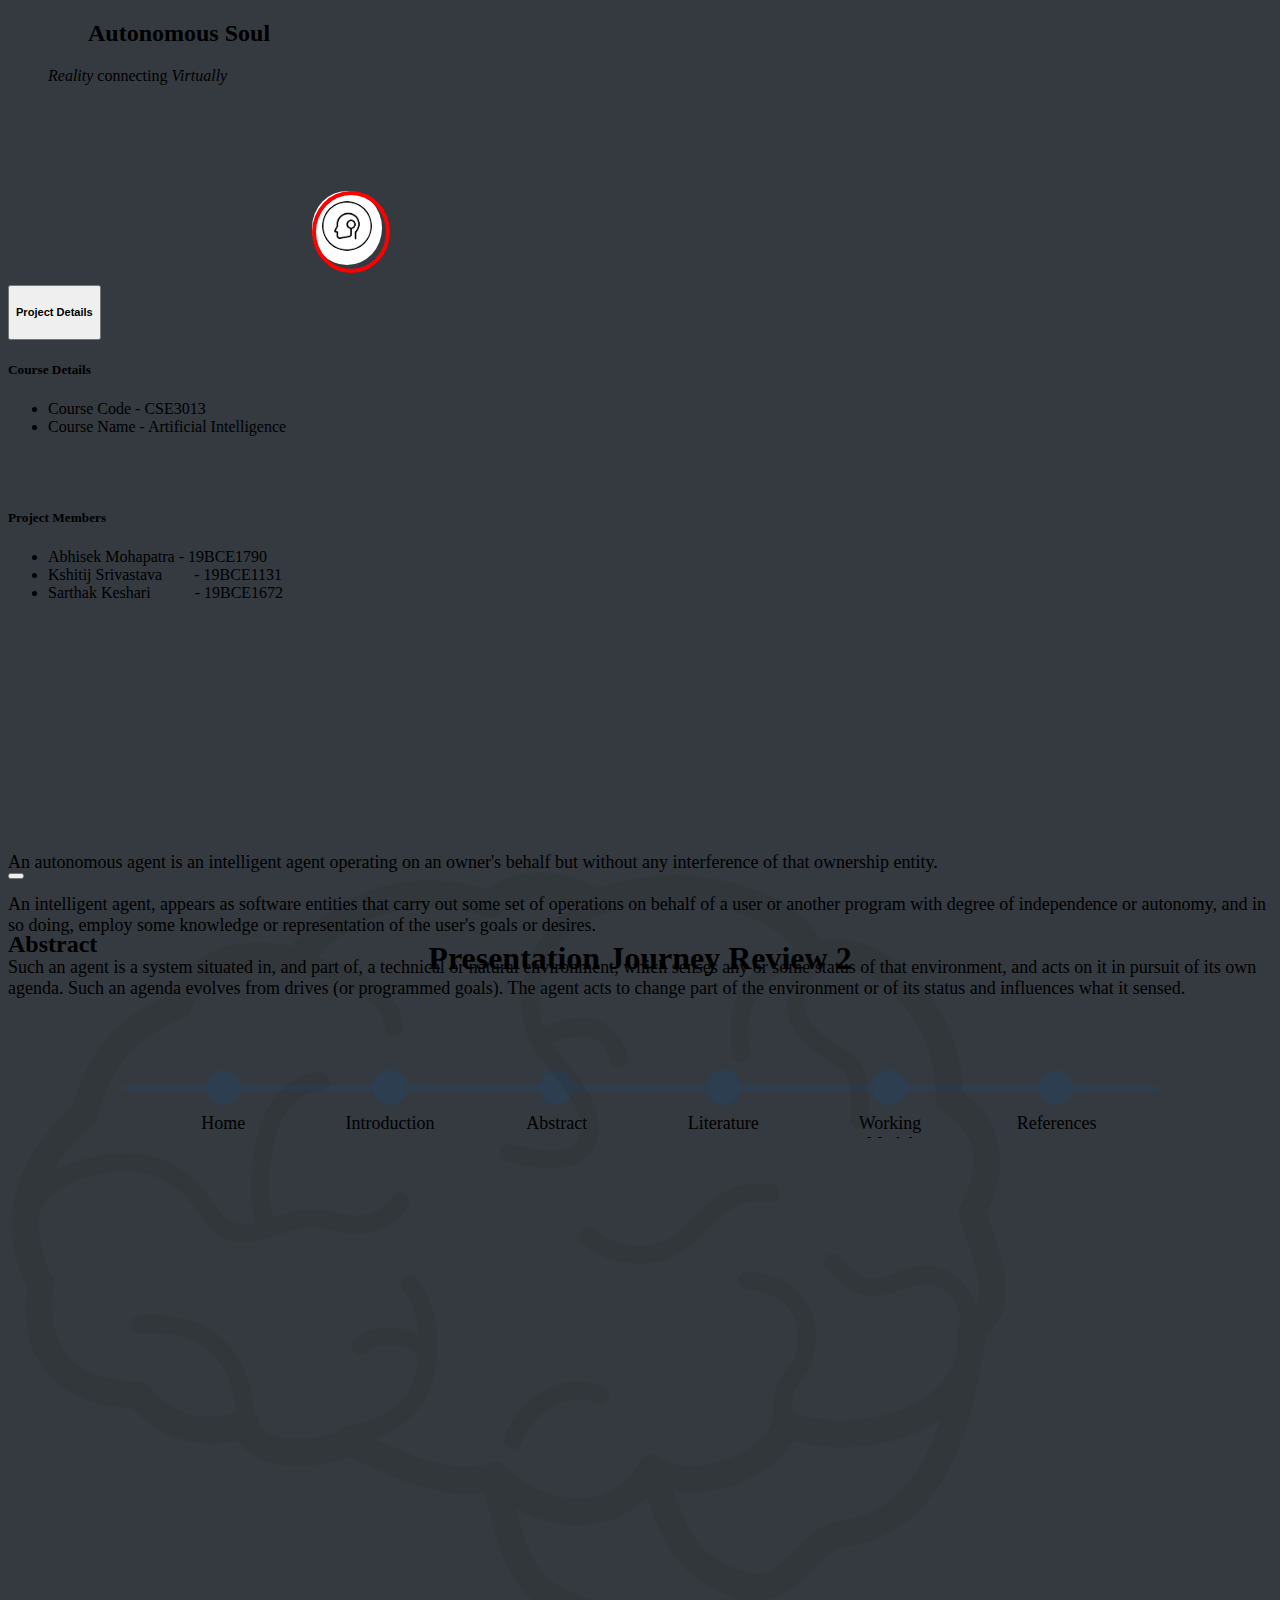
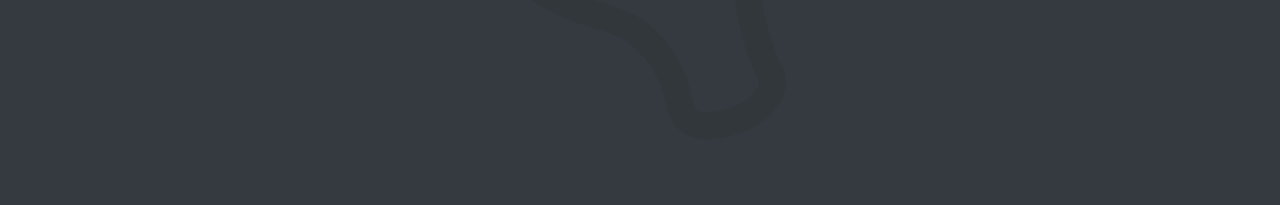
<file: abstract.html>
<!doctype html>
<html lang="en">
  <head>
    <!-- Required meta tags -->
    <meta charset="utf-8">
    <meta name="viewport" content="width=device-width, initial-scale=1">

    <!-- Bootstrap CSS -->
    <link href="https://cdn.jsdelivr.net/npm/bootstrap@5.0.0-beta3/dist/css/bootstrap.min.css" rel="stylesheet" integrity="sha384-eOJMYsd53ii+scO/bJGFsiCZc+5NDVN2yr8+0RDqr0Ql0h+rP48ckxlpbzKgwra6" crossorigin="anonymous">
    <link rel="stylesheet" href="style.css">
    <link rel="shortcut icon" href="robo svg.png">

    <script src="https://ajax.googleapis.com/ajax/libs/jquery/3.5.1/jquery.min.js"></script>
    <title>AI Project</title>
  </head>
  <body>
    <nav class="navbar navbar-dark bg-dark">
      <div class="container-fluid">
        <a class="navbar-brand">
          <figure class="">
            <blockquote class="blockquote">
              <h2>Autonomous Soul</h2>
            </blockquote>
            <figcaption class="blockquote-footer text-end">
              <cite title="Source Title">Reality</cite> connecting <cite title="Source Title">Virtually</cite>
            </figcaption>
          </figure>
        </a>
        
        <svg xmlns="http://www.w3.org/2000/svg" version="1.1">
          <defs>
            <filter id="goo">
              <feGaussianBlur in="SourceGraphic" result="blur" stdDeviation="10"></feGaussianBlur>
              <feColorMatrix in="blur" mode="matrix" values="1 0 0 0 0 0 1 0 0 0 0 0 1 0 0 0 0 0 21 -7" result="goo"></feColorMatrix>
              <feBlend in2="goo" in="SourceGraphic" result="mix"></feBlend>
            </filter>
          </defs>
        </svg>
        
        <button class="btn btn-primary blob-btn" type="button" data-bs-toggle="offcanvas" data-bs-target="#offcanvasBottom" aria-controls="offcanvasBottom" id="playpause">
            <img src="robo svg.png" alt="" id="menu">
            <span class="blob-btn__inner">
              <span class="blob-btn__blobs">
                <span class="blob-btn__blob"></span>
                <span class="blob-btn__blob"></span>
                <span class="blob-btn__blob"></span>
                <span class="blob-btn__blob"></span>
              </span>
            </span>
        </button>

        <div class="offcanvas offcanvas-bottom" tabindex="-1" id="offcanvasBottom" aria-labelledby="offcanvasBottomLabel" style="height: 500px;">
          <div class="offcanvas-header">
              <div class="accordion accordion-flush container-fluid" id="accordionFlushExample">
                <div class="accordion-item">
                  <h2 class="accordion-header" id="flush-headingOne">
                    <button class="accordion-button collapsed" type="button" data-bs-toggle="collapse" data-bs-target="#flush-collapseOne" aria-expanded="false" aria-controls="flush-collapseOne">
                      <h5>
                        Project Details
                      </h5>
                    </button>
                  </h2>
                  <div id="flush-collapseOne" class="accordion-collapse collapse" aria-labelledby="flush-headingOne" data-bs-parent="#accordionFlushExample">
                    <div class="accordion-body" style="height: 500px;">
                      <h5>Course Details</h5>
                      <div class="container">
                        <ul class="list-group ml-4">
                          <li class="list-group-item list-group-item-dark">Course Code - CSE3013</li>
                          <li class="list-group-item list-group-item-dark">Course Name - Artificial Intelligence</li>
                        </ul>
                      </div>
                      <br><br>
                      <h5>Project Members</h5>
                      <div class="container">
                        <ul class="list-group ml-4">
                          <li class="list-group-item list-group-item-dark">Abhisek Mohapatra - 19BCE1790</li>
                          <li class="list-group-item list-group-item-dark">Kshitij Srivastava&ensp;&emsp;&ensp;- 19BCE1131</li>
                          <li class="list-group-item list-group-item-dark">Sarthak Keshari &emsp;&emsp;&ensp;- 19BCE1672</li>
                        </ul>
                      </div>
                    </div>
                  </div>
                </div>
                </div>
            <button type="button" class="btn-close text-reset" data-bs-dismiss="offcanvas" aria-label="Close"></button>
          </div>
          <div class="offcanvas-body small" style=" overflow: hidden;">
            <h1 class="m-1">Presentation Journey <span>Review 2</span></h1>
            <div class="flex-parent">
              <div class="input-flex-container">
                <a class="input" href="#" onclick="setTimeout(function() {
                  window.location.href='index.html';
              }, 2000);">
                  <span data-year="Home" data-info=""></span>
                </a>
                <a class="input" href="#" onclick="setTimeout(function() {
                  window.location.href='intro.html';
              }, 1000);">
                  <span data-year="Introduction" data-info=""></span>
                </a>
                <a class="input" href="#" onclick="setTimeout(function() {
                  window.location.href='abstract.html';
              }, 1000);">
                  <span data-year="Abstract" data-info=""></span>
                </a>
                <a class="input" href="#" onclick="setTimeout(function() {
                  window.location.href='litsurvey.html';
              }, 1000);">
                  <span data-year="Literature survey" data-info=""></span>
                </a>
                <a class="input" href="#" onclick="setTimeout(function() {
                  window.location.href='workingmodel.html';
              }, 1000);">
                  <span data-year="Working Model" data-info=""></span>
                </a>
                <a class="input" href="#" onclick="setTimeout(function() {
                  window.location.href='reference.html';
              }, 1000);">
                  <span data-year="References" data-info=""></span>
                </a>
              </div>
              <!-- <div class="description-flex-container">
                <p>And future Call of Duty players would thank them.</p>
                <p>Because every kid should get to be Tarzan for a day.</p>
                <p class="active">And the world rejoiced.</p>
                <p>Because building roads is inconvenient.</p>
                <p>Ain’t nobody got time to rake.</p>
                <p>Because paper currency is for noobs.</p>
                <p>Nobody likes cords. Nobody.</p>
                <p>Brighter than glow memory.</p>
                <p>To capitalize on an as-yet nascent market for cat photos.</p>
                <p>Because organic search rankings take work.</p>
              </div> -->
            </div>
            
          
          </div>
        </div>
      </div>
    </nav>

    <div class="container d-flex justify-content-center bg-light ps-5 pe-5" style="height: 100vh;">
      <audio src="back_audio.mp4#t=2" autoplay preload="auto" loop id="aud"></audio>
      <script>
        var aud = document.getElementById("aud");
        aud.volume=0.05;
      </script>
      <img class="w-50" src="abstract.png" alt="" style="opacity: 0.1; position: absolute;">
      <h2 class="p-5" style="position: relative; top: 14vh;">Abstract</h2>
      <p class="p-5" style="position: relative; font-size: large;">
        An autonomous agent is an intelligent agent operating on an owner's behalf but without any interference of that ownership entity.<br><br>An intelligent agent, appears as software entities that carry out some set of operations on behalf of a user or another program with degree of independence or autonomy, and in so doing, employ some knowledge or representation of the user's goals or desires.<br><br>
        Such an agent is a system situated in, and part of, a technical or natural environment, which senses any or some status of that environment, and acts on it in pursuit of its own agenda. Such an agenda evolves from drives (or programmed goals). The agent acts to change part of the environment or of its status and influences what it sensed.
      </p> 

      <script>
        $(function(){
          var inputs = $('.input');
          var paras = $('.description-flex-container').find('p');
          inputs.click(function(){
            var t = $(this),
                ind = t.index(),
                matchedPara = paras.eq(ind);
            
            t.add(matchedPara).addClass('active');
            inputs.not(t).add(paras.not(matchedPara)).removeClass('active');
          });
        });
      </script>

      <script>

        function sleep(milliseconds) {
          return new Promise(resolve => setTimeout(resolve, milliseconds));
        }
        async function fun() {
            while(true)
            {
              // console.log(document.getElementById('offcanvasBottom').style["visibility"]);
              var vid=document.getElementById('myVideo');
              if(document.getElementById('offcanvasBottom').style["visibility"]=="visible")
              {
                console.log("Pause");
                vid.pause();
              }
              else
              {
                console.log("Play");
                vid.play();
              }       
              await sleep(1000);
            }
        }
        fun();
      </script>
      
    </div>

    <!-- Optional JavaScript; choose one of the two! -->

    <!-- Option 1: Bootstrap Bundle with Popper -->
    <script src="https://cdn.jsdelivr.net/npm/bootstrap@5.0.0-beta3/dist/js/bootstrap.bundle.min.js" integrity="sha384-JEW9xMcG8R+pH31jmWH6WWP0WintQrMb4s7ZOdauHnUtxwoG2vI5DkLtS3qm9Ekf" crossorigin="anonymous"></script>

    <!-- Option 2: Separate Popper and Bootstrap JS -->
    <!--
    <script src="https://cdn.jsdelivr.net/npm/@popperjs/core@2.9.1/dist/umd/popper.min.js" integrity="sha384-SR1sx49pcuLnqZUnnPwx6FCym0wLsk5JZuNx2bPPENzswTNFaQU1RDvt3wT4gWFG" crossorigin="anonymous"></script>
    <script src="https://cdn.jsdelivr.net/npm/bootstrap@5.0.0-beta3/dist/js/bootstrap.min.js" integrity="sha384-j0CNLUeiqtyaRmlzUHCPZ+Gy5fQu0dQ6eZ/xAww941Ai1SxSY+0EQqNXNE6DZiVc" crossorigin="anonymous"></script>
    -->
  </body>
</html>
</file>
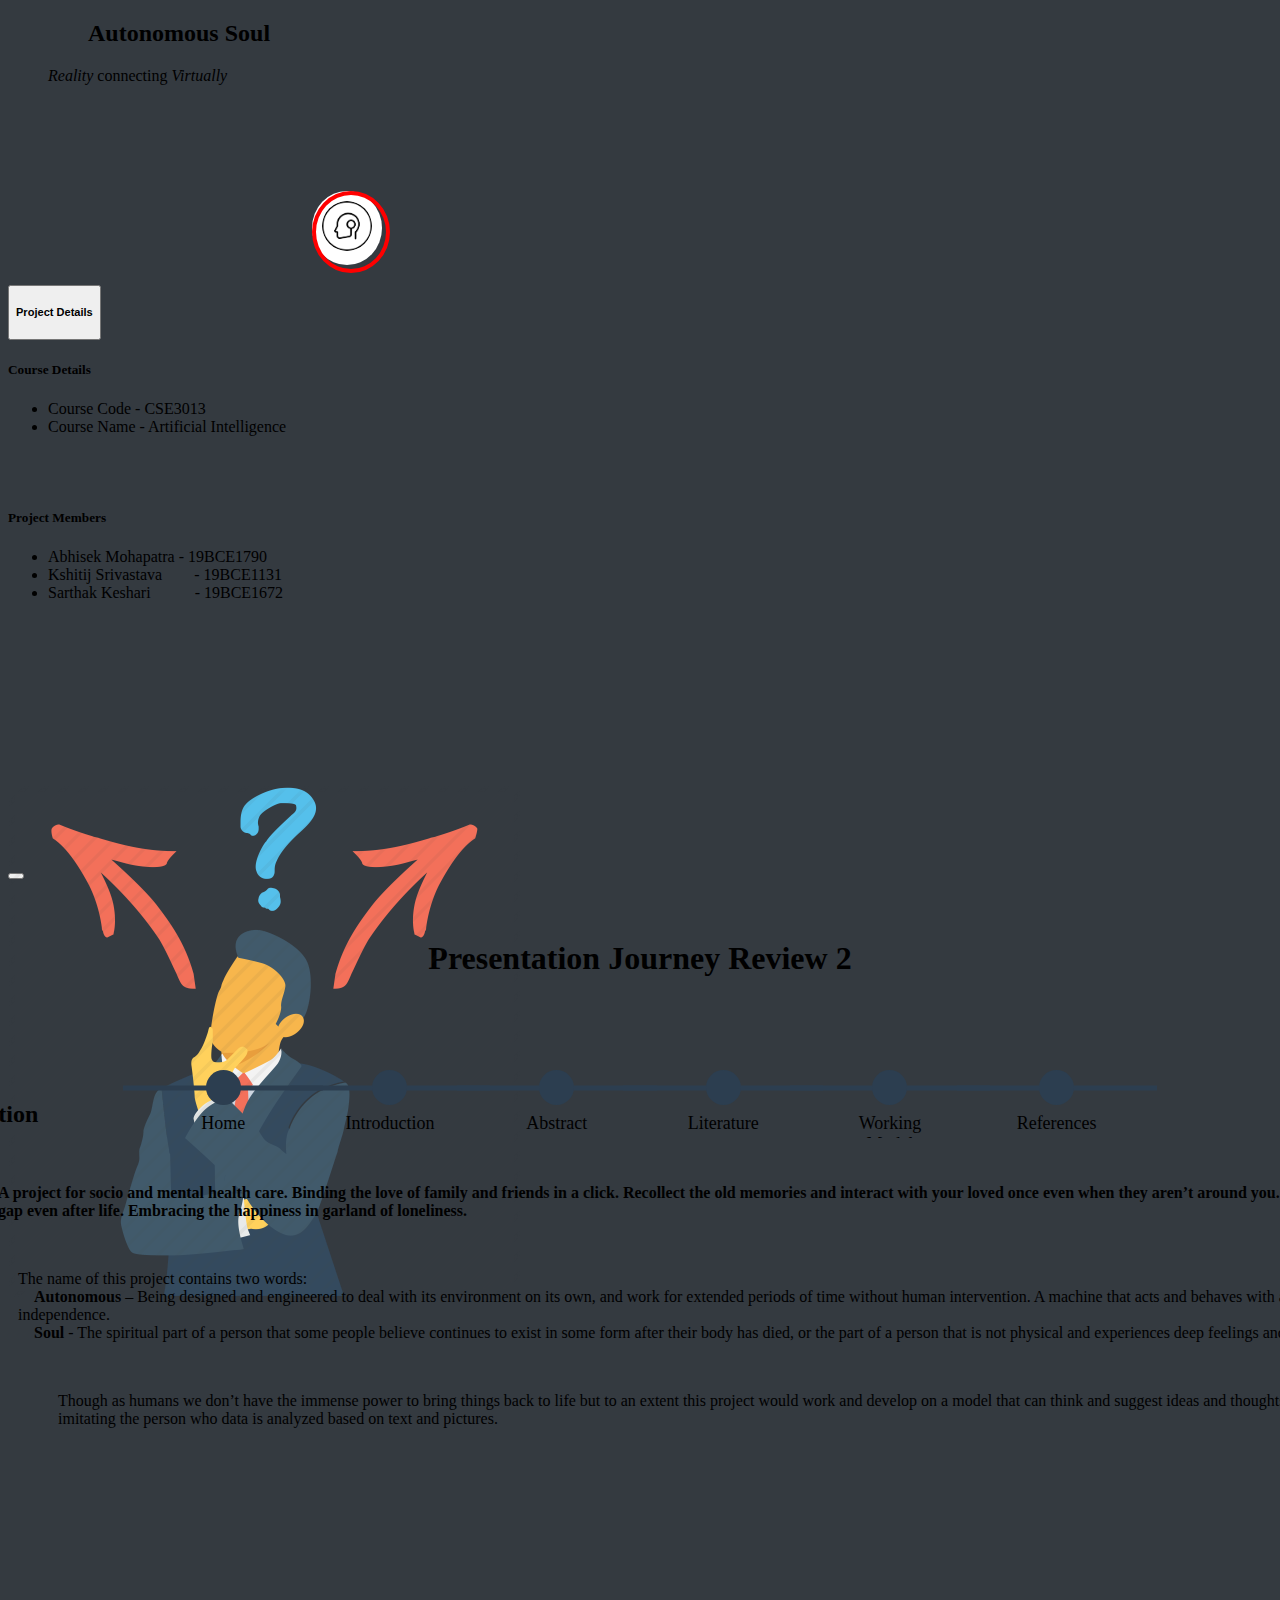
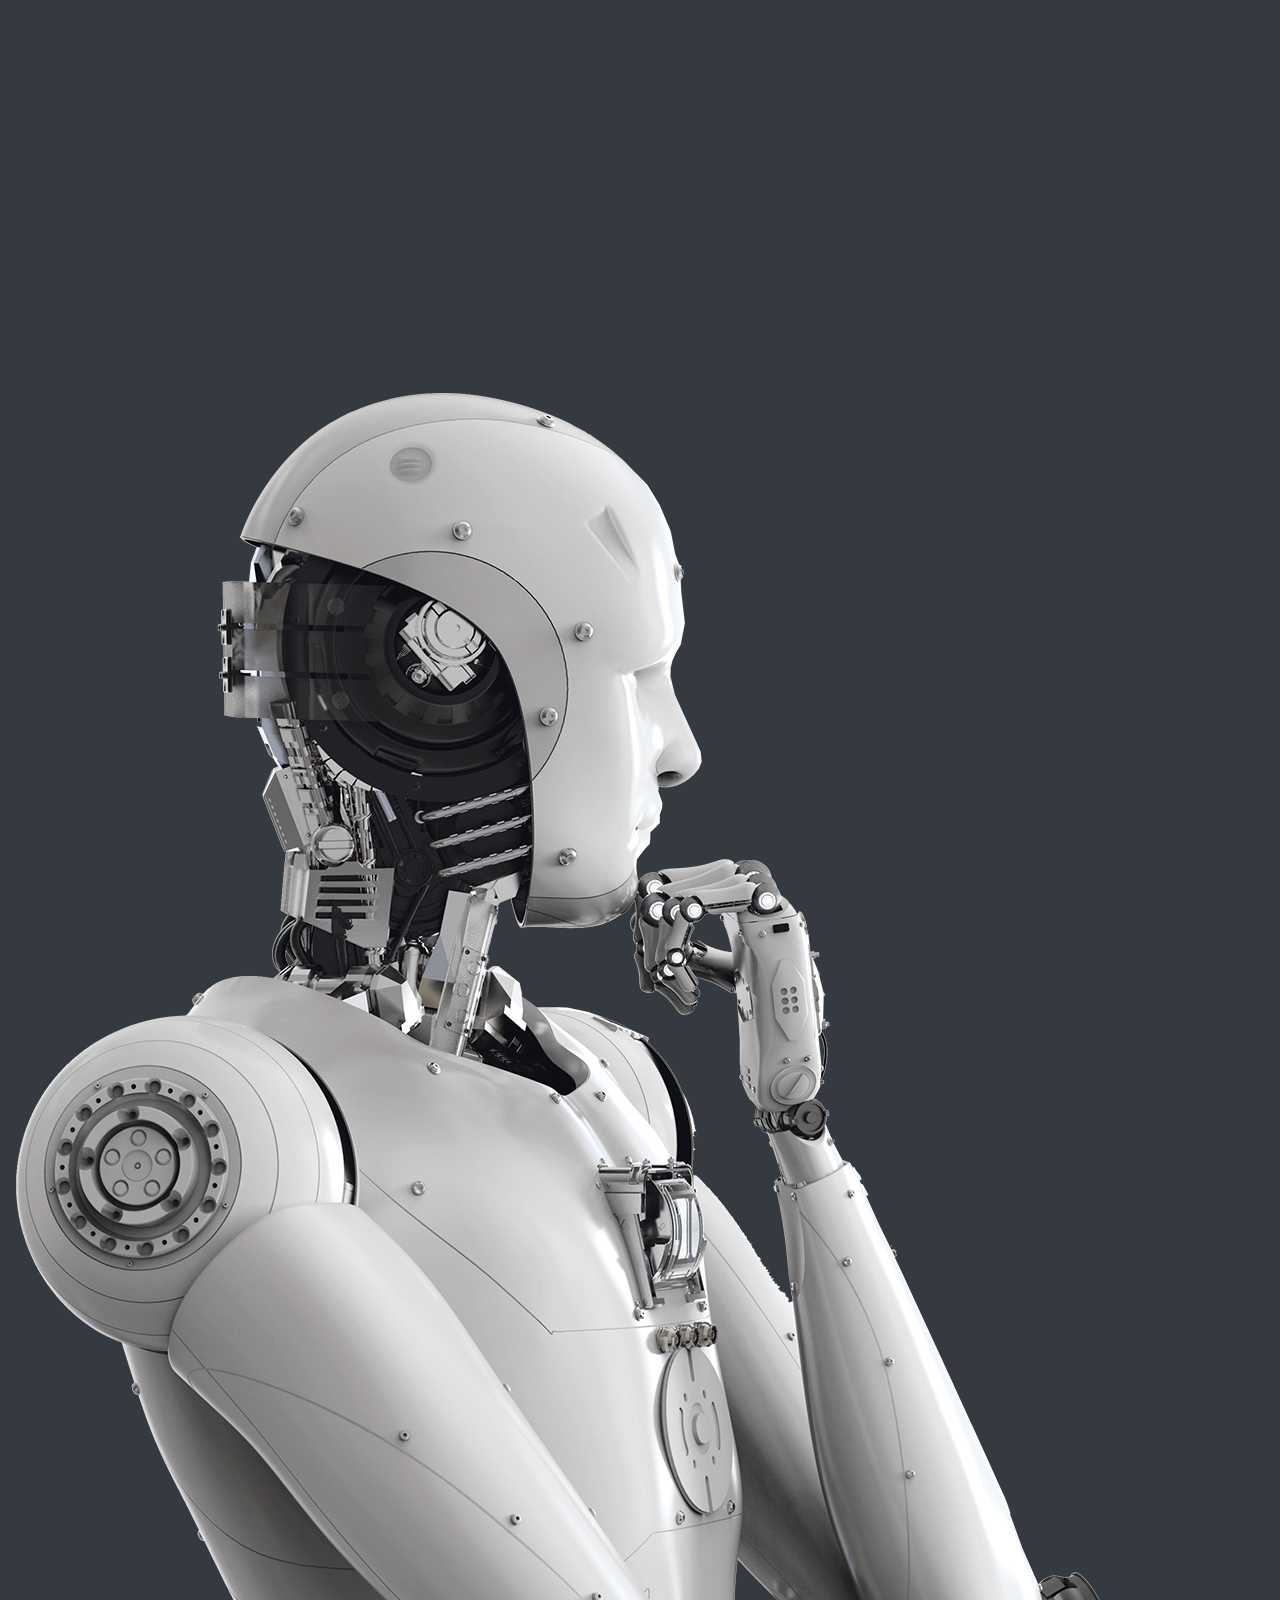
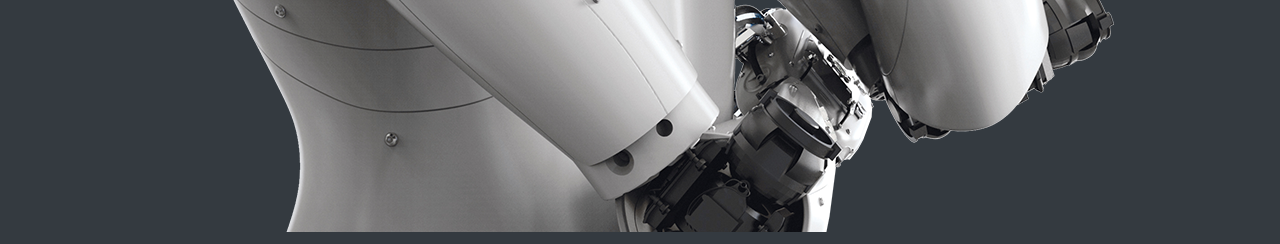
<file: intro.html>
<!doctype html>
<html lang="en">
  <head>
    <!-- Required meta tags -->
    <meta charset="utf-8">
    <meta name="viewport" content="width=device-width, initial-scale=1">

    <!-- Bootstrap CSS -->
    <link href="https://cdn.jsdelivr.net/npm/bootstrap@5.0.0-beta3/dist/css/bootstrap.min.css" rel="stylesheet" integrity="sha384-eOJMYsd53ii+scO/bJGFsiCZc+5NDVN2yr8+0RDqr0Ql0h+rP48ckxlpbzKgwra6" crossorigin="anonymous">
    <link rel="stylesheet" href="style.css">
    <link rel="shortcut icon" href="robo svg.png">

    <script src="https://ajax.googleapis.com/ajax/libs/jquery/3.5.1/jquery.min.js"></script>
    <title>AI Project</title>
  </head>
  <body>
    <audio src="back_audio.mp4#t=2" autoplay preload="auto" loop id="aud"></audio>
    <script>
        var aud = document.getElementById("aud");
        aud.volume=0.05;
      </script>
    <nav class="navbar navbar-dark bg-dark">
      <div class="container-fluid">
        <a class="navbar-brand">
          <figure class="">
            <blockquote class="blockquote">
              <h2>Autonomous Soul</h2>
            </blockquote>
            <figcaption class="blockquote-footer text-end">
              <cite title="Source Title">Reality</cite> connecting <cite title="Source Title">Virtually</cite>
            </figcaption>
          </figure>
        </a>
        
        <svg xmlns="http://www.w3.org/2000/svg" version="1.1">
          <defs>
            <filter id="goo">
              <feGaussianBlur in="SourceGraphic" result="blur" stdDeviation="10"></feGaussianBlur>
              <feColorMatrix in="blur" mode="matrix" values="1 0 0 0 0 0 1 0 0 0 0 0 1 0 0 0 0 0 21 -7" result="goo"></feColorMatrix>
              <feBlend in2="goo" in="SourceGraphic" result="mix"></feBlend>
            </filter>
          </defs>
        </svg>
        
        <button class="btn btn-primary blob-btn" type="button" data-bs-toggle="offcanvas" data-bs-target="#offcanvasBottom" aria-controls="offcanvasBottom" id="playpause">
            <img src="robo svg.png" alt="" id="menu">
            <span class="blob-btn__inner">
              <span class="blob-btn__blobs">
                <span class="blob-btn__blob"></span>
                <span class="blob-btn__blob"></span>
                <span class="blob-btn__blob"></span>
                <span class="blob-btn__blob"></span>
              </span>
            </span>
        </button>

        <div class="offcanvas offcanvas-bottom" tabindex="-1" id="offcanvasBottom" aria-labelledby="offcanvasBottomLabel" style="height: 500px;">
          <div class="offcanvas-header">
              <div class="accordion accordion-flush container-fluid" id="accordionFlushExample">
                <div class="accordion-item">
                  <h2 class="accordion-header" id="flush-headingOne">
                    <button class="accordion-button collapsed" type="button" data-bs-toggle="collapse" data-bs-target="#flush-collapseOne" aria-expanded="false" aria-controls="flush-collapseOne">
                      <h5>
                        Project Details
                      </h5>
                    </button>
                  </h2>
                  <div id="flush-collapseOne" class="accordion-collapse collapse" aria-labelledby="flush-headingOne" data-bs-parent="#accordionFlushExample">
                    <div class="accordion-body" style="height: 500px;">
                      <h5>Course Details</h5>
                      <div class="container">
                        <ul class="list-group ml-4">
                          <li class="list-group-item list-group-item-dark">Course Code - CSE3013</li>
                          <li class="list-group-item list-group-item-dark">Course Name - Artificial Intelligence</li>
                        </ul>
                      </div>
                      <br><br>
                      <h5>Project Members</h5>
                      <div class="container">
                        <ul class="list-group ml-4">
                          <li class="list-group-item list-group-item-dark">Abhisek Mohapatra - 19BCE1790</li>
                          <li class="list-group-item list-group-item-dark">Kshitij Srivastava&ensp;&emsp;&ensp;- 19BCE1131</li>
                          <li class="list-group-item list-group-item-dark">Sarthak Keshari &emsp;&emsp;&ensp;- 19BCE1672</li>
                        </ul>
                      </div>
                    </div>
                  </div>
                </div>
                </div>
            <button type="button" class="btn-close text-reset" data-bs-dismiss="offcanvas" aria-label="Close"></button>
          </div>
          <div class="offcanvas-body small" style=" overflow: hidden;">
            <h1 class="m-1">Presentation Journey <span>Review 2</span></h1>
            <div class="flex-parent">
                <div class="flex-parent">
                    <div class="input-flex-container">
                      <a class="input" href="#" onclick="setTimeout(function() {
                        window.location.href='index.html';
                    }, 2000);">
                        <span data-year="Home" data-info=""></span>
                      </a>
                      <a class="input" href="#" onclick="setTimeout(function() {
                        window.location.href='intro.html';
                    }, 1000);">
                        <span data-year="Introduction" data-info=""></span>
                      </a>
                      <a class="input" href="#" onclick="setTimeout(function() {
                        window.location.href='abstract.html';
                    }, 1000);">
                        <span data-year="Abstract" data-info=""></span>
                      </a>
                      <a class="input" href="#" onclick="setTimeout(function() {
                        window.location.href='litsurvey.html';
                    }, 1000);">
                        <span data-year="Literature survey" data-info=""></span>
                      </a>
                      <a class="input" href="#" onclick="setTimeout(function() {
                        window.location.href='workingmodel.html';
                    }, 1000);">
                        <span data-year="Working Model" data-info=""></span>
                      </a>
                      <a class="input" href="#" onclick="setTimeout(function() {
                        window.location.href='reference.html';
                    }, 1000);">
                        <span data-year="References" data-info=""></span>
                      </a>
                    </div>
              <!-- <div class="description-flex-container">
                <p>And future Call of Duty players would thank them.</p>
                <p>Because every kid should get to be Tarzan for a day.</p>
                <p class="active">And the world rejoiced.</p>
                <p>Because building roads is inconvenient.</p>
                <p>Ain’t nobody got time to rake.</p>
                <p>Because paper currency is for noobs.</p>
                <p>Nobody likes cords. Nobody.</p>
                <p>Brighter than glow memory.</p>
                <p>To capitalize on an as-yet nascent market for cat photos.</p>
                <p>Because organic search rankings take work.</p>
              </div> -->
            </div>
            
          
          </div>
        </div>
      </div>
    </nav>

    <div class="container-fluid d-flex justify-content-center">
      <div class="col-3">
        <img src="human think.png" alt="" class="img-fluid img-responsive">
      </div>

      <div class="col-6">
        <div class="container-fluid bg-light d-flex justify-content-center align-items-center flex-column" id="intro_content">
            <h2 id="intro_head">
                Introduction
            </h2>
            <p id="p1">
                <strong>A project for socio and mental health care. Binding the love of family and friends in a click. Recollect the old memories and interact with your loved once even when they aren’t around you. Refilling the gap even after life. Embracing the happiness in garland of loneliness.</strong> <br> 
            </p>
            <br>
            <p id="p2">
                The name of this project contains two words: <br>
                <b>&emsp;Autonomous</b> – Being designed and engineered to deal with its environment on its own, and work for extended periods of time without human intervention. A machine that acts and behaves with a high degree of independence. <br>
                <b>&emsp;Soul</b> - The spiritual part of a person that some people believe continues to exist in some form after their body has died, or the part of a person that is not physical and experiences deep feelings and emotions. <br>
            </p>
            <br>
            <p id="p3">
                Though as humans we don’t have the immense power to bring things back to life but to an extent this project would work and develop on a model that can think and suggest ideas and thoughts like a human imitating the person who data is analyzed based on text and pictures.
            </p>
            
        </div>
      </div>

      <div class="col-3">
        <img src="robo think.png" alt=""  class="img-fluid img-responsive" style="position: relative;">
      </div>
      <script>
        $(function(){
          var inputs = $('.input');
          var paras = $('.description-flex-container').find('p');
          inputs.click(function(){
            var t = $(this),
                ind = t.index(),
                matchedPara = paras.eq(ind);
            
            t.add(matchedPara).addClass('active');
            inputs.not(t).add(paras.not(matchedPara)).removeClass('active');
          });
        });
      </script>

      
      
    </div>

    <!-- Optional JavaScript; choose one of the two! -->

    <!-- Option 1: Bootstrap Bundle with Popper -->
    <script src="https://cdn.jsdelivr.net/npm/bootstrap@5.0.0-beta3/dist/js/bootstrap.bundle.min.js" integrity="sha384-JEW9xMcG8R+pH31jmWH6WWP0WintQrMb4s7ZOdauHnUtxwoG2vI5DkLtS3qm9Ekf" crossorigin="anonymous"></script>

    <!-- Option 2: Separate Popper and Bootstrap JS -->
    <!--
    <script src="https://cdn.jsdelivr.net/npm/@popperjs/core@2.9.1/dist/umd/popper.min.js" integrity="sha384-SR1sx49pcuLnqZUnnPwx6FCym0wLsk5JZuNx2bPPENzswTNFaQU1RDvt3wT4gWFG" crossorigin="anonymous"></script>
    <script src="https://cdn.jsdelivr.net/npm/bootstrap@5.0.0-beta3/dist/js/bootstrap.min.js" integrity="sha384-j0CNLUeiqtyaRmlzUHCPZ+Gy5fQu0dQ6eZ/xAww941Ai1SxSY+0EQqNXNE6DZiVc" crossorigin="anonymous"></script>
    -->
  </body>
</html>
</file>
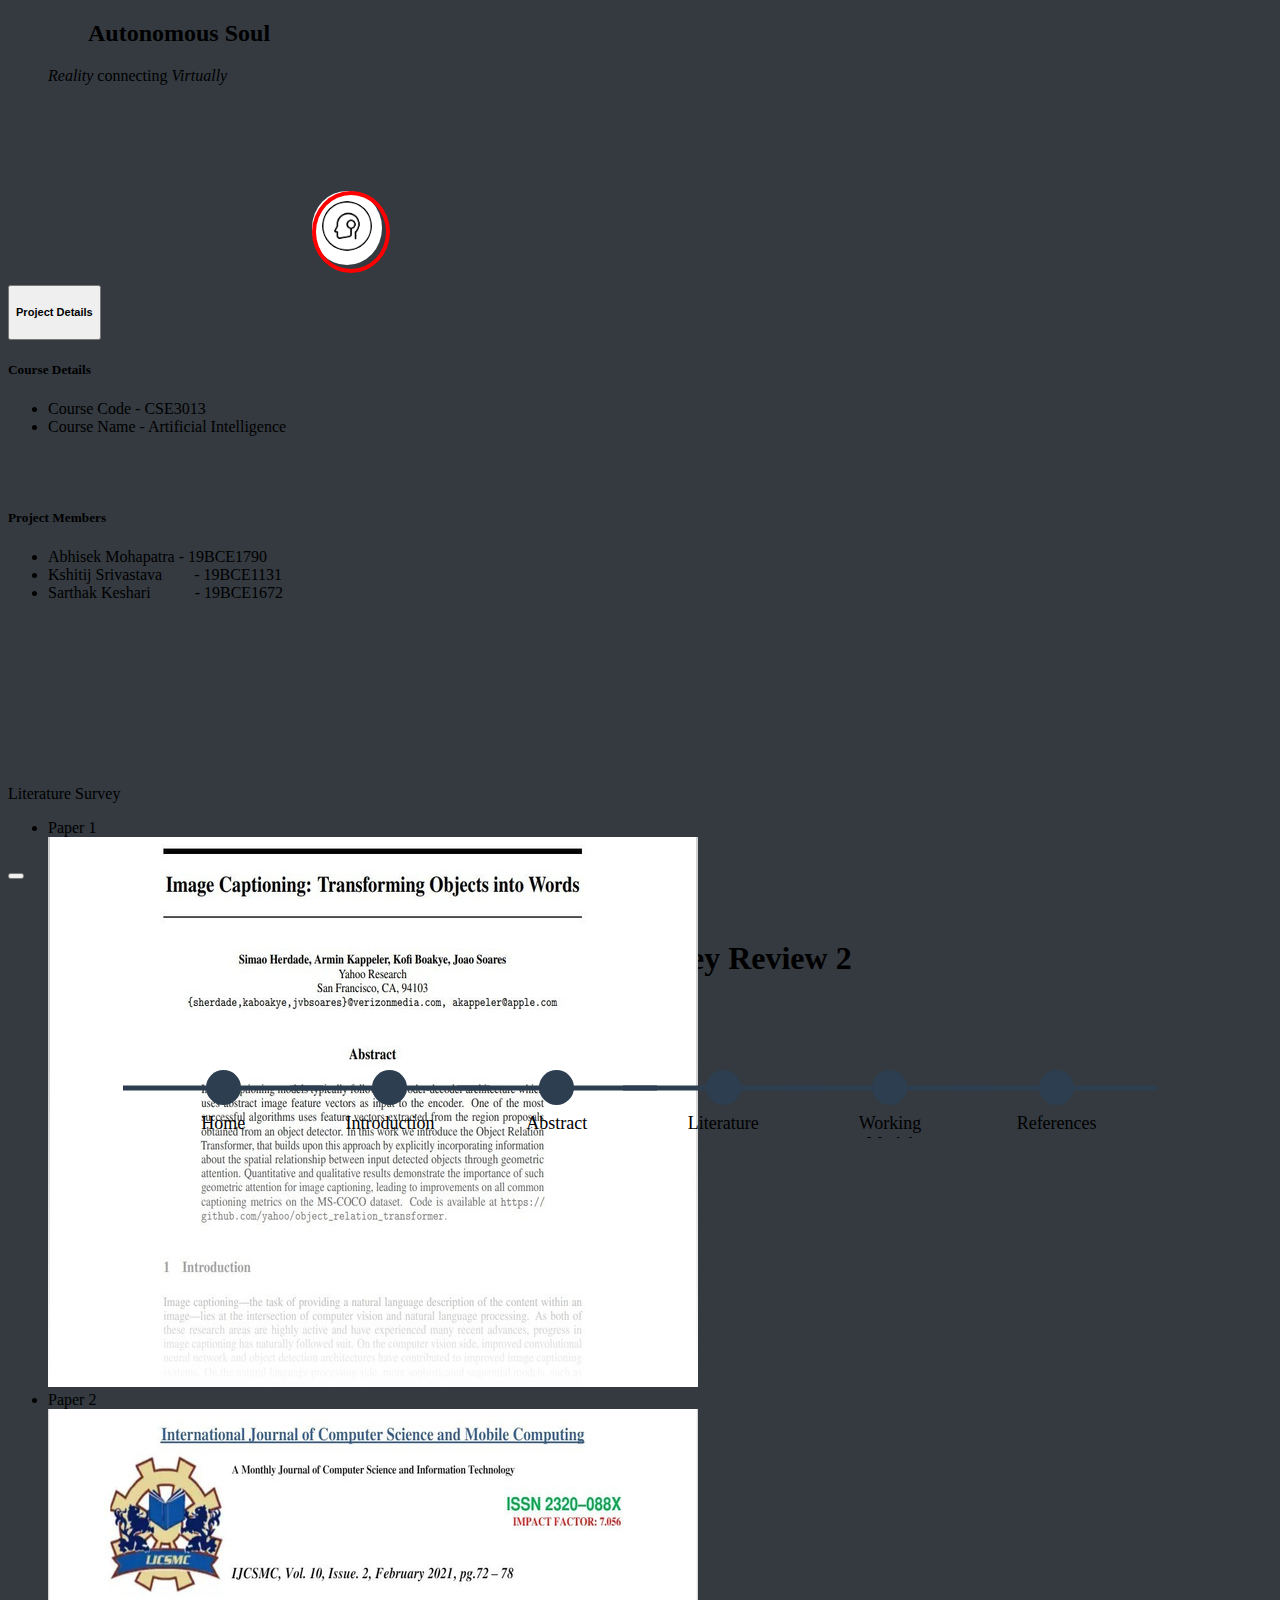
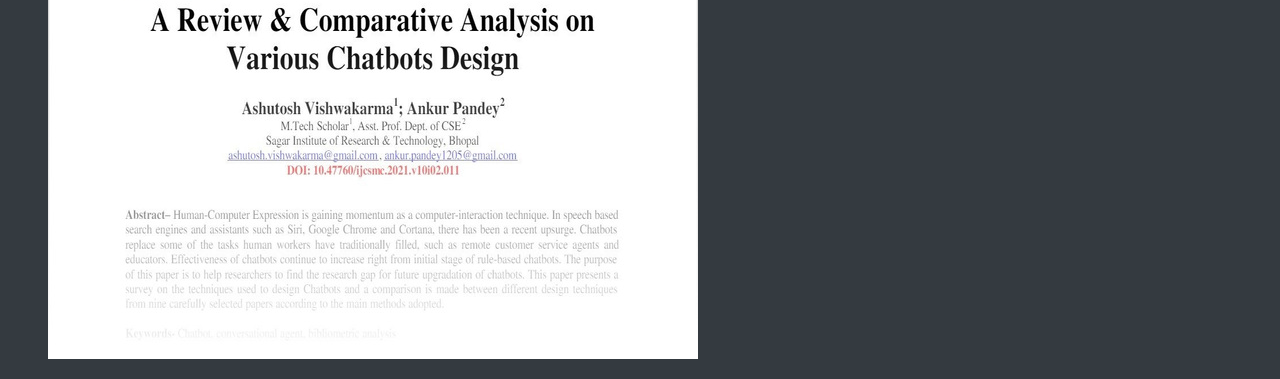
<file: litsurvey.html>
<!doctype html>
<html lang="en">
  <head>
    <!-- Required meta tags -->
    <meta charset="utf-8">
    <meta name="viewport" content="width=device-width, initial-scale=1">

    <!-- Bootstrap CSS -->
    <link href="https://cdn.jsdelivr.net/npm/bootstrap@5.0.0-beta3/dist/css/bootstrap.min.css" rel="stylesheet" integrity="sha384-eOJMYsd53ii+scO/bJGFsiCZc+5NDVN2yr8+0RDqr0Ql0h+rP48ckxlpbzKgwra6" crossorigin="anonymous">
    <link rel="stylesheet" href="style.css">
    <link rel="shortcut icon" href="robo svg.png">

    <script src="https://ajax.googleapis.com/ajax/libs/jquery/3.5.1/jquery.min.js"></script>
    <title>AI Project</title>
  </head>
  <body>
    <nav class="navbar navbar-dark bg-dark">
      <div class="container-fluid">
        <a class="navbar-brand">
          <figure class="">
            <blockquote class="blockquote">
              <h2>Autonomous Soul</h2>
            </blockquote>
            <figcaption class="blockquote-footer text-end">
              <cite title="Source Title">Reality</cite> connecting <cite title="Source Title">Virtually</cite>
            </figcaption>
          </figure>
        </a>
        
        <svg xmlns="http://www.w3.org/2000/svg" version="1.1">
          <defs>
            <filter id="goo">
              <feGaussianBlur in="SourceGraphic" result="blur" stdDeviation="10"></feGaussianBlur>
              <feColorMatrix in="blur" mode="matrix" values="1 0 0 0 0 0 1 0 0 0 0 0 1 0 0 0 0 0 21 -7" result="goo"></feColorMatrix>
              <feBlend in2="goo" in="SourceGraphic" result="mix"></feBlend>
            </filter>
          </defs>
        </svg>
        
        <button class="btn btn-primary blob-btn" type="button" data-bs-toggle="offcanvas" data-bs-target="#offcanvasBottom" aria-controls="offcanvasBottom" id="playpause">
            <img src="robo svg.png" alt="" id="menu">
            <span class="blob-btn__inner">
              <span class="blob-btn__blobs">
                <span class="blob-btn__blob"></span>
                <span class="blob-btn__blob"></span>
                <span class="blob-btn__blob"></span>
                <span class="blob-btn__blob"></span>
              </span>
            </span>
        </button>

        <div class="offcanvas offcanvas-bottom" tabindex="-1" id="offcanvasBottom" aria-labelledby="offcanvasBottomLabel" style="height: 500px;">
          <div class="offcanvas-header">
              <div class="accordion accordion-flush container-fluid" id="accordionFlushExample">
                <div class="accordion-item">
                  <h2 class="accordion-header" id="flush-headingOne">
                    <button class="accordion-button collapsed" type="button" data-bs-toggle="collapse" data-bs-target="#flush-collapseOne" aria-expanded="false" aria-controls="flush-collapseOne">
                      <h5>
                        Project Details
                      </h5>
                    </button>
                  </h2>
                  <div id="flush-collapseOne" class="accordion-collapse collapse" aria-labelledby="flush-headingOne" data-bs-parent="#accordionFlushExample">
                    <div class="accordion-body" style="height: 500px;">
                      <h5>Course Details</h5>
                      <div class="container">
                        <ul class="list-group ml-4">
                          <li class="list-group-item list-group-item-dark">Course Code - CSE3013</li>
                          <li class="list-group-item list-group-item-dark">Course Name - Artificial Intelligence</li>
                        </ul>
                      </div>
                      <br><br>
                      <h5>Project Members</h5>
                      <div class="container">
                        <ul class="list-group ml-4">
                          <li class="list-group-item list-group-item-dark">Abhisek Mohapatra - 19BCE1790</li>
                          <li class="list-group-item list-group-item-dark">Kshitij Srivastava&ensp;&emsp;&ensp;- 19BCE1131</li>
                          <li class="list-group-item list-group-item-dark">Sarthak Keshari &emsp;&emsp;&ensp;- 19BCE1672</li>
                        </ul>
                      </div>
                    </div>
                  </div>
                </div>
                </div>
            <button type="button" class="btn-close text-reset" data-bs-dismiss="offcanvas" aria-label="Close"></button>
          </div>
          <div class="offcanvas-body small" style=" overflow: hidden;">
            <h1 class="m-1">Presentation Journey <span>Review 2</span></h1>
            <div class="flex-parent">
              <div class="input-flex-container">
                <a class="input" href="#" onclick="setTimeout(function() {
                  window.location.href='index.html';
              }, 2000);">
                  <span data-year="Home" data-info=""></span>
                </a>
                <a class="input" href="#" onclick="setTimeout(function() {
                  window.location.href='intro.html';
              }, 1000);">
                  <span data-year="Introduction" data-info=""></span>
                </a>
                <a class="input" href="#" onclick="setTimeout(function() {
                  window.location.href='abstract.html';
              }, 1000);">
                  <span data-year="Abstract" data-info=""></span>
                </a>
                <a class="input" href="#" onclick="setTimeout(function() {
                  window.location.href='litsurvey.html';
              }, 1000);">
                  <span data-year="Literature survey" data-info=""></span>
                </a>
                <a class="input" href="#" onclick="setTimeout(function() {
                  window.location.href='workingmodel.html';
              }, 1000);">
                  <span data-year="Working Model" data-info=""></span>
                </a>
                <a class="input" href="#" onclick="setTimeout(function() {
                  window.location.href='reference.html';
              }, 1000);">
                  <span data-year="References" data-info=""></span>
                </a>
              </div>
              <!-- <div class="description-flex-container">
                <p>And future Call of Duty players would thank them.</p>
                <p>Because every kid should get to be Tarzan for a day.</p>
                <p class="active">And the world rejoiced.</p>
                <p>Because building roads is inconvenient.</p>
                <p>Ain’t nobody got time to rake.</p>
                <p>Because paper currency is for noobs.</p>
                <p>Nobody likes cords. Nobody.</p>
                <p>Brighter than glow memory.</p>
                <p>To capitalize on an as-yet nascent market for cat photos.</p>
                <p>Because organic search rankings take work.</p>
              </div> -->
            </div>
            
          
          </div>
        </div>
      </div>
    </nav>

    <div class="container bg-light ps-5 pe-5">
      <audio src="back_audio.mp4#t=2" autoplay preload="auto" loop id="aud"></audio>
      <div class="text-center p-4 h1">Literature Survey</div>
      <div class="papers">
        <ul>
          <li class="p-5 display-6">Paper 1
            <div class="text-center">
              <img src="paper 1.jpg" alt="">
            </div>
          </li>
          <li class="p-5 display-6">Paper 2
            <div class="text-center">
              <img src="paper 2.jpg" alt="">
            </div>
          </li>
        </ul>
      </div>
      <script>
        var aud = document.getElementById("aud");
        aud.volume=0.05;
      </script>
      <script>
        $(function(){
          var inputs = $('.input');
          var paras = $('.description-flex-container').find('p');
          inputs.click(function(){
            var t = $(this),
                ind = t.index(),
                matchedPara = paras.eq(ind);
            
            t.add(matchedPara).addClass('active');
            inputs.not(t).add(paras.not(matchedPara)).removeClass('active');
          });
        });
      </script>

      <script>

        function sleep(milliseconds) {
          return new Promise(resolve => setTimeout(resolve, milliseconds));
        }
        async function fun() {
            while(true)
            {
              // console.log(document.getElementById('offcanvasBottom').style["visibility"]);
              var vid=document.getElementById('myVideo');
              if(document.getElementById('offcanvasBottom').style["visibility"]=="visible")
              {
                console.log("Pause");
                vid.pause();
              }
              else
              {
                console.log("Play");
                vid.play();
              }       
              await sleep(1000);
            }
        }
        fun();
      </script>
      
    </div>

    <!-- Optional JavaScript; choose one of the two! -->

    <!-- Option 1: Bootstrap Bundle with Popper -->
    <script src="https://cdn.jsdelivr.net/npm/bootstrap@5.0.0-beta3/dist/js/bootstrap.bundle.min.js" integrity="sha384-JEW9xMcG8R+pH31jmWH6WWP0WintQrMb4s7ZOdauHnUtxwoG2vI5DkLtS3qm9Ekf" crossorigin="anonymous"></script>

    <!-- Option 2: Separate Popper and Bootstrap JS -->
    <!--
    <script src="https://cdn.jsdelivr.net/npm/@popperjs/core@2.9.1/dist/umd/popper.min.js" integrity="sha384-SR1sx49pcuLnqZUnnPwx6FCym0wLsk5JZuNx2bPPENzswTNFaQU1RDvt3wT4gWFG" crossorigin="anonymous"></script>
    <script src="https://cdn.jsdelivr.net/npm/bootstrap@5.0.0-beta3/dist/js/bootstrap.min.js" integrity="sha384-j0CNLUeiqtyaRmlzUHCPZ+Gy5fQu0dQ6eZ/xAww941Ai1SxSY+0EQqNXNE6DZiVc" crossorigin="anonymous"></script>
    -->
  </body>
</html>
</file>
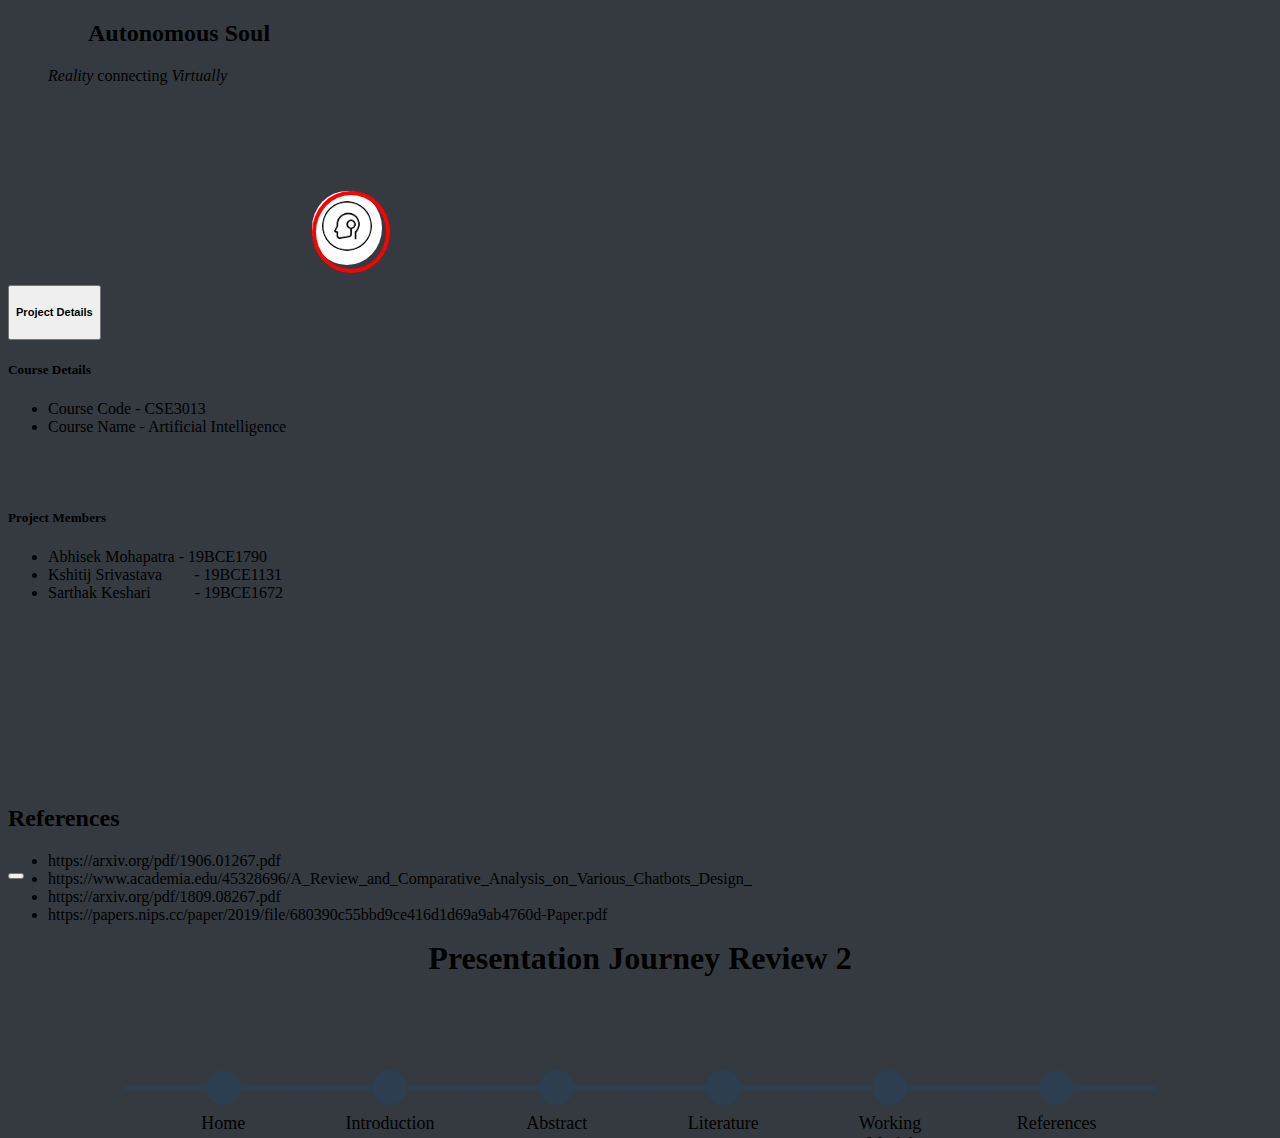
<file: reference.html>
<!doctype html>
<html lang="en">
  <head>
    <!-- Required meta tags -->
    <meta charset="utf-8">
    <meta name="viewport" content="width=device-width, initial-scale=1">

    <!-- Bootstrap CSS -->
    <link href="https://cdn.jsdelivr.net/npm/bootstrap@5.0.0-beta3/dist/css/bootstrap.min.css" rel="stylesheet" integrity="sha384-eOJMYsd53ii+scO/bJGFsiCZc+5NDVN2yr8+0RDqr0Ql0h+rP48ckxlpbzKgwra6" crossorigin="anonymous">
    <link rel="stylesheet" href="style.css">
    <link rel="shortcut icon" href="robo svg.png">

    <script src="https://ajax.googleapis.com/ajax/libs/jquery/3.5.1/jquery.min.js"></script>
    <title>AI Project</title>
  </head>
  <body>
    <nav class="navbar navbar-dark bg-dark">
      <div class="container-fluid">
        <a class="navbar-brand">
          <figure class="">
            <blockquote class="blockquote">
              <h2>Autonomous Soul</h2>
            </blockquote>
            <figcaption class="blockquote-footer text-end">
              <cite title="Source Title">Reality</cite> connecting <cite title="Source Title">Virtually</cite>
            </figcaption>
          </figure>
        </a>
        
        <svg xmlns="http://www.w3.org/2000/svg" version="1.1">
          <defs>
            <filter id="goo">
              <feGaussianBlur in="SourceGraphic" result="blur" stdDeviation="10"></feGaussianBlur>
              <feColorMatrix in="blur" mode="matrix" values="1 0 0 0 0 0 1 0 0 0 0 0 1 0 0 0 0 0 21 -7" result="goo"></feColorMatrix>
              <feBlend in2="goo" in="SourceGraphic" result="mix"></feBlend>
            </filter>
          </defs>
        </svg>
        
        <button class="btn btn-primary blob-btn" type="button" data-bs-toggle="offcanvas" data-bs-target="#offcanvasBottom" aria-controls="offcanvasBottom" id="playpause">
            <img src="robo svg.png" alt="" id="menu">
            <span class="blob-btn__inner">
              <span class="blob-btn__blobs">
                <span class="blob-btn__blob"></span>
                <span class="blob-btn__blob"></span>
                <span class="blob-btn__blob"></span>
                <span class="blob-btn__blob"></span>
              </span>
            </span>
        </button>

        <div class="offcanvas offcanvas-bottom" tabindex="-1" id="offcanvasBottom" aria-labelledby="offcanvasBottomLabel" style="height: 500px;">
          <div class="offcanvas-header">
              <div class="accordion accordion-flush container-fluid" id="accordionFlushExample">
                <div class="accordion-item">
                  <h2 class="accordion-header" id="flush-headingOne">
                    <button class="accordion-button collapsed" type="button" data-bs-toggle="collapse" data-bs-target="#flush-collapseOne" aria-expanded="false" aria-controls="flush-collapseOne">
                      <h5>
                        Project Details
                      </h5>
                    </button>
                  </h2>
                  <div id="flush-collapseOne" class="accordion-collapse collapse" aria-labelledby="flush-headingOne" data-bs-parent="#accordionFlushExample">
                    <div class="accordion-body" style="height: 500px;">
                      <h5>Course Details</h5>
                      <div class="container">
                        <ul class="list-group ml-4">
                          <li class="list-group-item list-group-item-dark">Course Code - CSE3013</li>
                          <li class="list-group-item list-group-item-dark">Course Name - Artificial Intelligence</li>
                        </ul>
                      </div>
                      <br><br>
                      <h5>Project Members</h5>
                      <div class="container">
                        <ul class="list-group ml-4">
                          <li class="list-group-item list-group-item-dark">Abhisek Mohapatra - 19BCE1790</li>
                          <li class="list-group-item list-group-item-dark">Kshitij Srivastava&ensp;&emsp;&ensp;- 19BCE1131</li>
                          <li class="list-group-item list-group-item-dark">Sarthak Keshari &emsp;&emsp;&ensp;- 19BCE1672</li>
                        </ul>
                      </div>
                    </div>
                  </div>
                </div>
                </div>
            <button type="button" class="btn-close text-reset" data-bs-dismiss="offcanvas" aria-label="Close"></button>
          </div>
          <div class="offcanvas-body small" style=" overflow: hidden;">
            <h1 class="m-1">Presentation Journey <span>Review 2</span></h1>
            <div class="flex-parent">
              <div class="input-flex-container">
                <a class="input" href="#" onclick="setTimeout(function() {
                  window.location.href='index.html';
              }, 2000);">
                  <span data-year="Home" data-info=""></span>
                </a>
                <a class="input" href="#" onclick="setTimeout(function() {
                  window.location.href='intro.html';
              }, 1000);">
                  <span data-year="Introduction" data-info=""></span>
                </a>
                <a class="input" href="#" onclick="setTimeout(function() {
                  window.location.href='abstract.html';
              }, 1000);">
                  <span data-year="Abstract" data-info=""></span>
                </a>
                <a class="input" href="#" onclick="setTimeout(function() {
                  window.location.href='litsurvey.html';
              }, 1000);">
                  <span data-year="Literature survey" data-info=""></span>
                </a>
                <a class="input" href="#" onclick="setTimeout(function() {
                  window.location.href='workingmodel.html';
              }, 1000);">
                  <span data-year="Working Model" data-info=""></span>
                </a>
                <a class="input" href="#" onclick="setTimeout(function() {
                  window.location.href='reference.html';
              }, 1000);">
                  <span data-year="References" data-info=""></span>
                </a>
              </div>
              <!-- <div class="description-flex-container">
                <p>And future Call of Duty players would thank them.</p>
                <p>Because every kid should get to be Tarzan for a day.</p>
                <p class="active">And the world rejoiced.</p>
                <p>Because building roads is inconvenient.</p>
                <p>Ain’t nobody got time to rake.</p>
                <p>Because paper currency is for noobs.</p>
                <p>Nobody likes cords. Nobody.</p>
                <p>Brighter than glow memory.</p>
                <p>To capitalize on an as-yet nascent market for cat photos.</p>
                <p>Because organic search rankings take work.</p>
              </div> -->
            </div>
            
          
          </div>
        </div>
      </div>
    </nav>

    <div class="container bg-light p-4">
      <audio src="back_audio.mp4#t=2" autoplay preload="auto" loop id="aud"></audio>
      <script>
        var aud = document.getElementById("aud");
        aud.volume=0.05;
      </script>
      <h2 class="text-center">References</h2>
      <ul class="p-4">
          <li class="p-2"><a href="https://arxiv.org/pdf/1906.01267.pdf">https://arxiv.org/pdf/1906.01267.pdf</a></li>
          <li class="p-2"><a href="https://www.academia.edu/45328696/A_Review_and_Comparative_Analysis_on_Various_Chatbots_Design_">https://www.academia.edu/45328696/A_Review_and_Comparative_Analysis_on_Various_Chatbots_Design_</a></li>
          <li class="p-2"><a href="https://arxiv.org/pdf/1809.08267.pdf">https://arxiv.org/pdf/1809.08267.pdf</a></li>
          <li class="p-2"><a href="https://papers.nips.cc/paper/2019/file/680390c55bbd9ce416d1d69a9ab4760d-Paper.pdf">https://papers.nips.cc/paper/2019/file/680390c55bbd9ce416d1d69a9ab4760d-Paper.pdf</a></li>
      </ul>
          
      </div>

      <script>
        $(function(){
          var inputs = $('.input');
          var paras = $('.description-flex-container').find('p');
          inputs.click(function(){
            var t = $(this),
                ind = t.index(),
                matchedPara = paras.eq(ind);
            
            t.add(matchedPara).addClass('active');
            inputs.not(t).add(paras.not(matchedPara)).removeClass('active');
          });
        });
      </script>

      <script>

        function sleep(milliseconds) {
          return new Promise(resolve => setTimeout(resolve, milliseconds));
        }
        async function fun() {
            while(true)
            {
              // console.log(document.getElementById('offcanvasBottom').style["visibility"]);
              var vid=document.getElementById('myVideo');
              if(document.getElementById('offcanvasBottom').style["visibility"]=="visible")
              {
                console.log("Pause");
                vid.pause();
              }
              else
              {
                console.log("Play");
                vid.play();
              }       
              await sleep(1000);
            }
        }
        fun();
      </script>
      
    </div>

    <!-- Optional JavaScript; choose one of the two! -->

    <!-- Option 1: Bootstrap Bundle with Popper -->
    <script src="https://cdn.jsdelivr.net/npm/bootstrap@5.0.0-beta3/dist/js/bootstrap.bundle.min.js" integrity="sha384-JEW9xMcG8R+pH31jmWH6WWP0WintQrMb4s7ZOdauHnUtxwoG2vI5DkLtS3qm9Ekf" crossorigin="anonymous"></script>

    <!-- Option 2: Separate Popper and Bootstrap JS -->
    <!--
    <script src="https://cdn.jsdelivr.net/npm/@popperjs/core@2.9.1/dist/umd/popper.min.js" integrity="sha384-SR1sx49pcuLnqZUnnPwx6FCym0wLsk5JZuNx2bPPENzswTNFaQU1RDvt3wT4gWFG" crossorigin="anonymous"></script>
    <script src="https://cdn.jsdelivr.net/npm/bootstrap@5.0.0-beta3/dist/js/bootstrap.min.js" integrity="sha384-j0CNLUeiqtyaRmlzUHCPZ+Gy5fQu0dQ6eZ/xAww941Ai1SxSY+0EQqNXNE6DZiVc" crossorigin="anonymous"></script>
    -->
  </body>
</html>
</file>
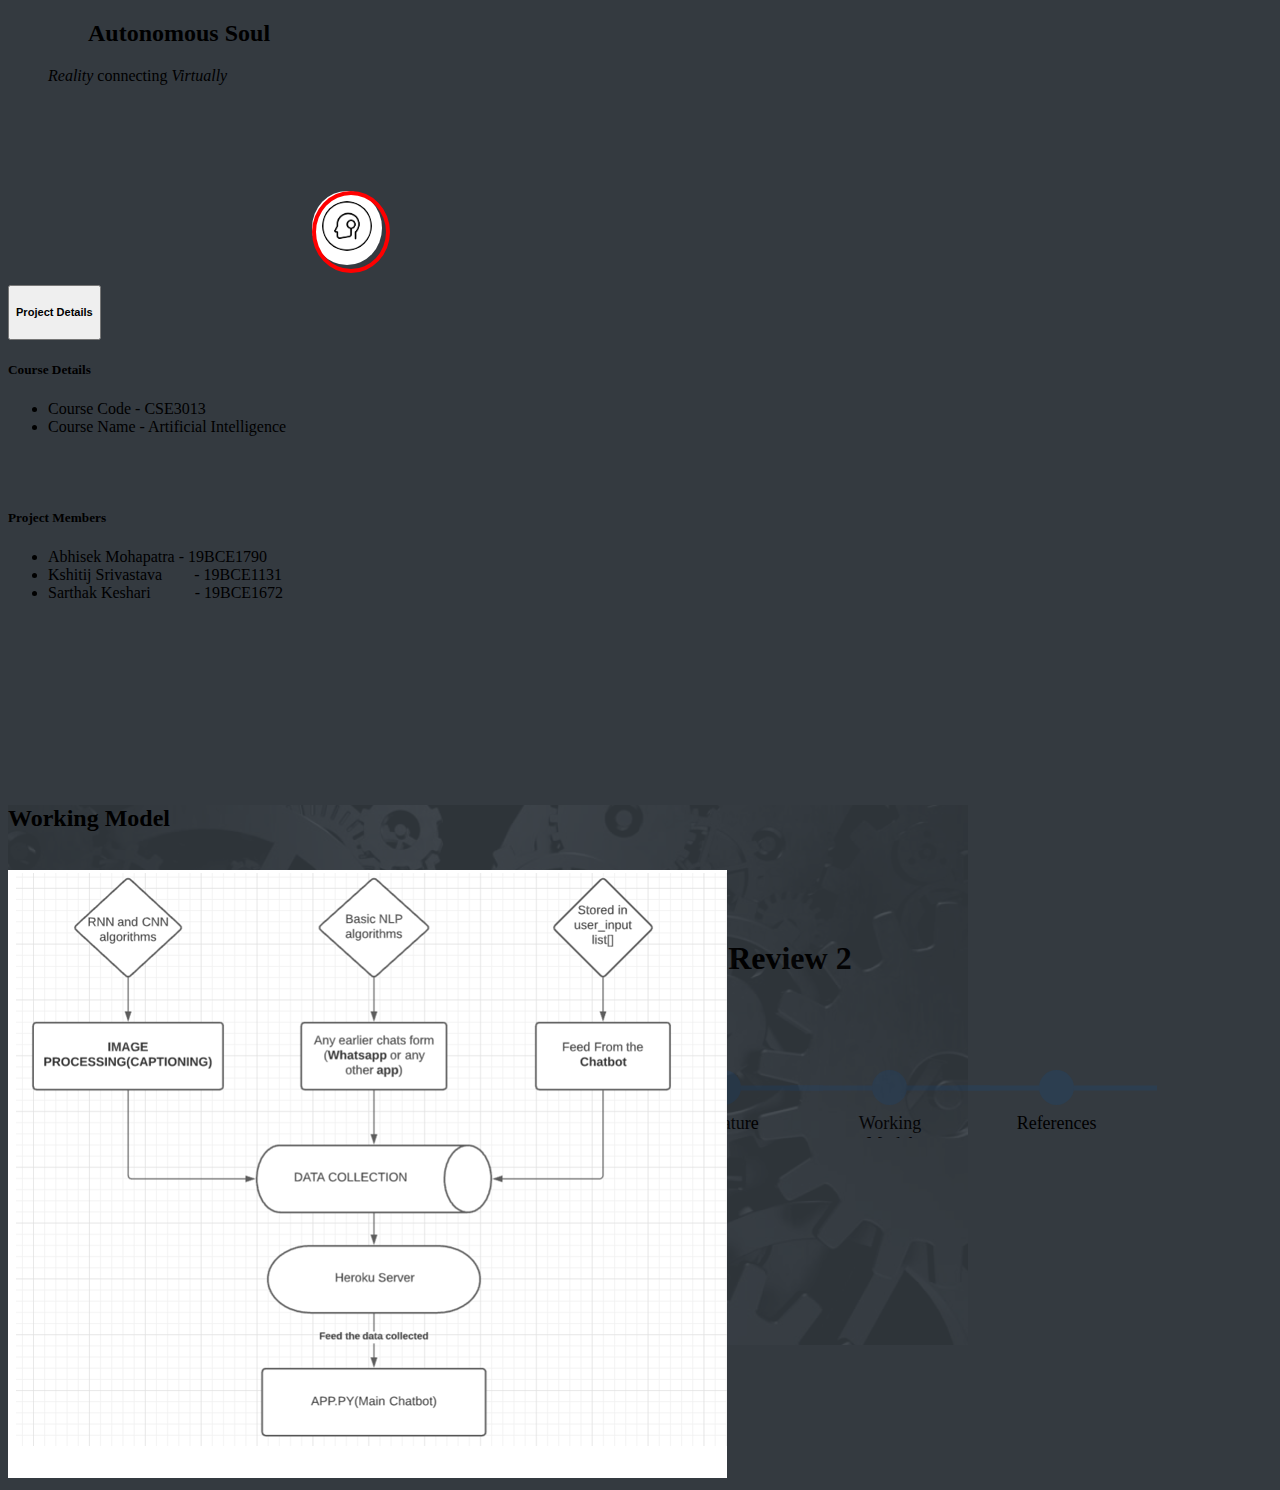
<file: workingmodel.html>
<!doctype html>
<html lang="en">
  <head>
    <!-- Required meta tags -->
    <meta charset="utf-8">
    <meta name="viewport" content="width=device-width, initial-scale=1">

    <!-- Bootstrap CSS -->
    <link href="https://cdn.jsdelivr.net/npm/bootstrap@5.0.0-beta3/dist/css/bootstrap.min.css" rel="stylesheet" integrity="sha384-eOJMYsd53ii+scO/bJGFsiCZc+5NDVN2yr8+0RDqr0Ql0h+rP48ckxlpbzKgwra6" crossorigin="anonymous">
    <link rel="stylesheet" href="style.css">
    <link rel="shortcut icon" href="robo svg.png">

    <script src="https://ajax.googleapis.com/ajax/libs/jquery/3.5.1/jquery.min.js"></script>
    <title>AI Project</title>
  </head>
  <body>
    <nav class="navbar navbar-dark bg-dark">
      <div class="container-fluid">
        <a class="navbar-brand">
          <figure class="">
            <blockquote class="blockquote">
              <h2>Autonomous Soul</h2>
            </blockquote>
            <figcaption class="blockquote-footer text-end">
              <cite title="Source Title">Reality</cite> connecting <cite title="Source Title">Virtually</cite>
            </figcaption>
          </figure>
        </a>
        
        <svg xmlns="http://www.w3.org/2000/svg" version="1.1">
          <defs>
            <filter id="goo">
              <feGaussianBlur in="SourceGraphic" result="blur" stdDeviation="10"></feGaussianBlur>
              <feColorMatrix in="blur" mode="matrix" values="1 0 0 0 0 0 1 0 0 0 0 0 1 0 0 0 0 0 21 -7" result="goo"></feColorMatrix>
              <feBlend in2="goo" in="SourceGraphic" result="mix"></feBlend>
            </filter>
          </defs>
        </svg>
        
        <button class="btn btn-primary blob-btn" type="button" data-bs-toggle="offcanvas" data-bs-target="#offcanvasBottom" aria-controls="offcanvasBottom" id="playpause">
            <img src="robo svg.png" alt="" id="menu">
            <span class="blob-btn__inner">
              <span class="blob-btn__blobs">
                <span class="blob-btn__blob"></span>
                <span class="blob-btn__blob"></span>
                <span class="blob-btn__blob"></span>
                <span class="blob-btn__blob"></span>
              </span>
            </span>
        </button>

        <div class="offcanvas offcanvas-bottom" tabindex="-1" id="offcanvasBottom" aria-labelledby="offcanvasBottomLabel" style="height: 500px;">
          <div class="offcanvas-header">
              <div class="accordion accordion-flush container-fluid" id="accordionFlushExample">
                <div class="accordion-item">
                  <h2 class="accordion-header" id="flush-headingOne">
                    <button class="accordion-button collapsed" type="button" data-bs-toggle="collapse" data-bs-target="#flush-collapseOne" aria-expanded="false" aria-controls="flush-collapseOne">
                      <h5>
                        Project Details
                      </h5>
                    </button>
                  </h2>
                  <div id="flush-collapseOne" class="accordion-collapse collapse" aria-labelledby="flush-headingOne" data-bs-parent="#accordionFlushExample">
                    <div class="accordion-body" style="height: 500px;">
                      <h5>Course Details</h5>
                      <div class="container">
                        <ul class="list-group ml-4">
                          <li class="list-group-item list-group-item-dark">Course Code - CSE3013</li>
                          <li class="list-group-item list-group-item-dark">Course Name - Artificial Intelligence</li>
                        </ul>
                      </div>
                      <br><br>
                      <h5>Project Members</h5>
                      <div class="container">
                        <ul class="list-group ml-4">
                          <li class="list-group-item list-group-item-dark">Abhisek Mohapatra - 19BCE1790</li>
                          <li class="list-group-item list-group-item-dark">Kshitij Srivastava&ensp;&emsp;&ensp;- 19BCE1131</li>
                          <li class="list-group-item list-group-item-dark">Sarthak Keshari &emsp;&emsp;&ensp;- 19BCE1672</li>
                        </ul>
                      </div>
                    </div>
                  </div>
                </div>
                </div>
            <button type="button" class="btn-close text-reset" data-bs-dismiss="offcanvas" aria-label="Close"></button>
          </div>
          <div class="offcanvas-body small" style=" overflow: hidden;">
            <h1 class="m-1">Presentation Journey <span>Review 2</span></h1>
            <div class="flex-parent">
              <div class="input-flex-container">
                <a class="input" href="#" onclick="setTimeout(function() {
                  window.location.href='index.html';
              }, 2000);">
                  <span data-year="Home" data-info=""></span>
                </a>
                <a class="input" href="#" onclick="setTimeout(function() {
                  window.location.href='intro.html';
              }, 1000);">
                  <span data-year="Introduction" data-info=""></span>
                </a>
                <a class="input" href="#" onclick="setTimeout(function() {
                  window.location.href='abstract.html';
              }, 1000);">
                  <span data-year="Abstract" data-info=""></span>
                </a>
                <a class="input" href="#" onclick="setTimeout(function() {
                  window.location.href='litsurvey.html';
              }, 1000);">
                  <span data-year="Literature survey" data-info=""></span>
                </a>
                <a class="input" href="#" onclick="setTimeout(function() {
                  window.location.href='workingmodel.html';
              }, 1000);">
                  <span data-year="Working Model" data-info=""></span>
                </a>
                <a class="input" href="#" onclick="setTimeout(function() {
                  window.location.href='reference.html';
              }, 1000);">
                  <span data-year="References" data-info=""></span>
                </a>
              </div>
              <!-- <div class="description-flex-container">
                <p>And future Call of Duty players would thank them.</p>
                <p>Because every kid should get to be Tarzan for a day.</p>
                <p class="active">And the world rejoiced.</p>
                <p>Because building roads is inconvenient.</p>
                <p>Ain’t nobody got time to rake.</p>
                <p>Because paper currency is for noobs.</p>
                <p>Nobody likes cords. Nobody.</p>
                <p>Brighter than glow memory.</p>
                <p>To capitalize on an as-yet nascent market for cat photos.</p>
                <p>Because organic search rankings take work.</p>
              </div> -->
            </div>
            
          
          </div>
        </div>
      </div>
    </nav>

    <div class="container d-flex justify-content-center ps-5 pe-5">
      <audio src="back_audio.mp4#t=2" autoplay preload="auto" loop id="aud"></audio>
      <script>
        var aud = document.getElementById("aud");
        aud.volume=0.05;
      </script>
      <img class="" src="workingmodel.jpg" alt="" style="opacity: 0.1; position: absolute; width: 75%;">
      <div class="d-flex flex-column" style="position: relative;">
          <h2 class="bg-light p-2 text-center">Working Model</h2>
          <br>
          <img class="" src="work.PNG" alt="" style="opacity: 1;">
      </div>

      <script>
        $(function(){
          var inputs = $('.input');
          var paras = $('.description-flex-container').find('p');
          inputs.click(function(){
            var t = $(this),
                ind = t.index(),
                matchedPara = paras.eq(ind);
            
            t.add(matchedPara).addClass('active');
            inputs.not(t).add(paras.not(matchedPara)).removeClass('active');
          });
        });
      </script>

      <script>

        function sleep(milliseconds) {
          return new Promise(resolve => setTimeout(resolve, milliseconds));
        }
        async function fun() {
            while(true)
            {
              // console.log(document.getElementById('offcanvasBottom').style["visibility"]);
              var vid=document.getElementById('myVideo');
              if(document.getElementById('offcanvasBottom').style["visibility"]=="visible")
              {
                console.log("Pause");
                vid.pause();
              }
              else
              {
                console.log("Play");
                vid.play();
              }       
              await sleep(1000);
            }
        }
        fun();
      </script>
      
    </div>

    <!-- Optional JavaScript; choose one of the two! -->

    <!-- Option 1: Bootstrap Bundle with Popper -->
    <script src="https://cdn.jsdelivr.net/npm/bootstrap@5.0.0-beta3/dist/js/bootstrap.bundle.min.js" integrity="sha384-JEW9xMcG8R+pH31jmWH6WWP0WintQrMb4s7ZOdauHnUtxwoG2vI5DkLtS3qm9Ekf" crossorigin="anonymous"></script>

    <!-- Option 2: Separate Popper and Bootstrap JS -->
    <!--
    <script src="https://cdn.jsdelivr.net/npm/@popperjs/core@2.9.1/dist/umd/popper.min.js" integrity="sha384-SR1sx49pcuLnqZUnnPwx6FCym0wLsk5JZuNx2bPPENzswTNFaQU1RDvt3wT4gWFG" crossorigin="anonymous"></script>
    <script src="https://cdn.jsdelivr.net/npm/bootstrap@5.0.0-beta3/dist/js/bootstrap.min.js" integrity="sha384-j0CNLUeiqtyaRmlzUHCPZ+Gy5fQu0dQ6eZ/xAww941Ai1SxSY+0EQqNXNE6DZiVc" crossorigin="anonymous"></script>
    -->
  </body>
</html>
</file>
<file: style.css>
body {
  background-color: #343a40;
}

::-webkit-scrollbar {
  display: none;
}

a {
  text-decoration: none;
  color: inherit;
}

/*
   * Animated CSS button
   */
.blob-btn {
  z-index: 1;
  position: relative;
  padding: 10px 10px;
  text-align: center;
  text-transform: uppercase;
  color: #ff0000;
  font-size: 16px;
  font-weight: bold;
  background-color: transparent;
  outline: none;
  border: none;
  -webkit-transition: color 0.5s;
  transition: color 0.5s;
  cursor: pointer;
  border-radius: 100%;
}

.blob-btn:before {
  content: "";
  z-index: 1;
  position: absolute;
  left: 0;
  top: 0;
  width: 100%;
  height: 100%;
  border: 4px solid #ff0000;
  border-radius: 100%;
}

.blob-btn:after {
  content: "";
  z-index: -2;
  position: absolute;
  left: 4.8px;
  top: 4.8px;
  width: 100%;
  height: 100%;
  -webkit-transition: all 0.3s 0.2s;
  transition: all 0.3s 0.2s;
  border-radius: 100%;
}

.blob-btn:hover {
  color: #FFFFFF;
  border-radius: 100%;
}

.blob-btn:hover:after {
  -webkit-transition: all 0.3s;
  transition: all 0.3s;
  left: 0;
  top: 0;
  border-radius: 100%;
}

.blob-btn__inner {
  z-index: -1;
  overflow: hidden;
  position: absolute;
  left: 0;
  top: 0;
  width: 100%;
  height: 100%;
  border-radius: 100%;
  background: #ffffff;
}

.blob-btn__blobs {
  position: relative;
  display: block;
  height: 100%;
  -webkit-filter: url("#goo");
          filter: url("#goo");
}

.blob-btn__blob {
  position: absolute;
  top: 4px;
  width: 25%;
  height: 100%;
  background: #ff0000;
  border-radius: 100%;
  -webkit-transform: translate3d(0, 150%, 0) scale(1.7);
          transform: translate3d(0, 150%, 0) scale(1.7);
  -webkit-transition: -webkit-transform 0.45s;
  transition: -webkit-transform 0.45s;
  transition: transform 0.45s;
  transition: transform 0.45s, -webkit-transform 0.45s;
}

@supports ((-webkit-filter: url("#goo")) or (filter: url("#goo"))) {
  .blob-btn__blob {
    -webkit-transform: translate3d(0, 150%, 0) scale(1.4);
            transform: translate3d(0, 150%, 0) scale(1.4);
  }
}

.blob-btn__blob:nth-child(1) {
  left: 0%;
  -webkit-transition-delay: 0s;
          transition-delay: 0s;
}

.blob-btn__blob:nth-child(2) {
  left: 30%;
  -webkit-transition-delay: 0.08s;
          transition-delay: 0.08s;
}

.blob-btn__blob:nth-child(3) {
  left: 60%;
  -webkit-transition-delay: 0.16s;
          transition-delay: 0.16s;
}

.blob-btn__blob:nth-child(4) {
  left: 90%;
  -webkit-transition-delay: 0.24s;
          transition-delay: 0.24s;
}

.blob-btn:hover .blob-btn__blob {
  -webkit-transform: translateZ(0) scale(1.7);
          transform: translateZ(0) scale(1.7);
}

@supports ((-webkit-filter: url("#goo")) or (filter: url("#goo"))) {
  .blob-btn:hover .blob-btn__blob {
    -webkit-transform: translateZ(0) scale(1.4);
            transform: translateZ(0) scale(1.4);
  }
}

/*Animated CSS button ends*/
/*Menu button image*/
#menu {
  height: 50px;
  width: 50px;
  border-radius: 100%;
}

/*Menu button image ends*/
/*Timeline starts*/
h1 {
  text-align: center;
  height: 38px;
  margin: 60px 0;
}

h1 span {
  white-space: nowrap;
}

.flex-parent {
  display: -webkit-box;
  display: -ms-flexbox;
  display: flex;
  -webkit-box-orient: vertical;
  -webkit-box-direction: normal;
      -ms-flex-direction: column;
          flex-direction: column;
  -webkit-box-pack: center;
      -ms-flex-pack: center;
          justify-content: center;
  -webkit-box-align: center;
      -ms-flex-align: center;
          align-items: center;
  width: 100%;
  height: 100%;
}

.input-flex-container {
  display: -webkit-box;
  display: -ms-flexbox;
  display: flex;
  -ms-flex-pack: distribute;
      justify-content: space-around;
  -webkit-box-align: center;
      -ms-flex-align: center;
          align-items: center;
  width: 80vw;
  height: 100px;
  max-width: 1000px;
  position: relative;
  z-index: 0;
}

.input {
  width: 35px;
  height: 35px;
  background-color: #2C3E50;
  position: relative;
  border-radius: 50%;
}

.input:hover {
  cursor: pointer;
}

.input::before, .input::after {
  content: '';
  display: block;
  position: absolute;
  z-index: -1;
  top: 50%;
  -webkit-transform: translateY(-50%);
          transform: translateY(-50%);
  background-color: #2C3E50;
  width: 8vw;
  height: 5px;
  max-width: 100px;
}

.input::before {
  left: calc(-8vw + 17.5px);
}

.input::after {
  right: calc(-8vw + 17.5px);
}

.input.active {
  background-color: #2C3E50;
}

.input.active::before {
  background-color: #2C3E50;
}

.input.active::after {
  background-color: #AEB6BF;
}

.input.active span {
  font-weight: 700;
}

.input.active span::before {
  font-size: 13px;
}

.input.active span::after {
  font-size: 20px;
}

.input.active ~ .input, .input.active ~ .input::before, .input.active ~ .input::after {
  background-color: #AEB6BF;
}

.input span {
  width: 1px;
  height: 1px;
  position: absolute;
  top: 50%;
  left: 50%;
  -webkit-transform: translate(-50%, -50%);
          transform: translate(-50%, -50%);
  visibility: hidden;
}

.input span::before, .input span::after {
  visibility: visible;
  position: absolute;
  left: 50%;
}

.input span::after {
  content: attr(data-year);
  top: 25px;
  -webkit-transform: translateX(-50%);
          transform: translateX(-50%);
  font-size: 18px;
  text-align: center;
}

.input span::before {
  content: attr(data-info);
  top: -65px;
  width: 70px;
  -webkit-transform: translateX(-5px) rotateZ(-45deg);
          transform: translateX(-5px) rotateZ(-45deg);
  font-size: 18px;
  text-indent: -10px;
}

.description-flex-container {
  width: 80vw;
  font-weight: 400;
  font-size: 22px;
  margin-top: 100px;
  max-width: 1000px;
}

.description-flex-container p {
  margin-top: 0;
  display: none;
}

.description-flex-container p.active {
  display: block;
}

@media (min-width: 1250px) {
  .input::before {
    left: -82.5px;
  }
  .input::after {
    right: -82.5px;
  }
}

@media (max-width: 850px) {
  .input {
    width: 27px;
    height: 27px;
  }
  .input::before, .input::after {
    height: 3px;
  }
  .input::before {
    left: calc(-8vw + 13.5px);
  }
  .input::after {
    right: calc(-8vw + 13.5px);
  }
}

/*Timeline ends*/
/*Introduction starts*/
#intro_content {
  position: relative;
  top: -150px;
  left: -50px;
  height: 120%;
  width: 120%;
  border-radius: 50% 75%;
}

#intro_head {
  position: relative;
  top: -50px;
  left: -50px;
  margin: 0;
}

#p1 {
  position: relative;
  top: -10px;
  padding-left: 40px;
  padding-right: 100px;
}

#p2 {
  position: relative;
  top: -10px;
  padding-left: 60px;
  padding-right: 80px;
}

#p3 {
  position: relative;
  top: -10px;
  padding-left: 100px;
  padding-right: 85px;
}

/*Introduction ends*/
/*# sourceMappingURL=style.css.map */
</file>
